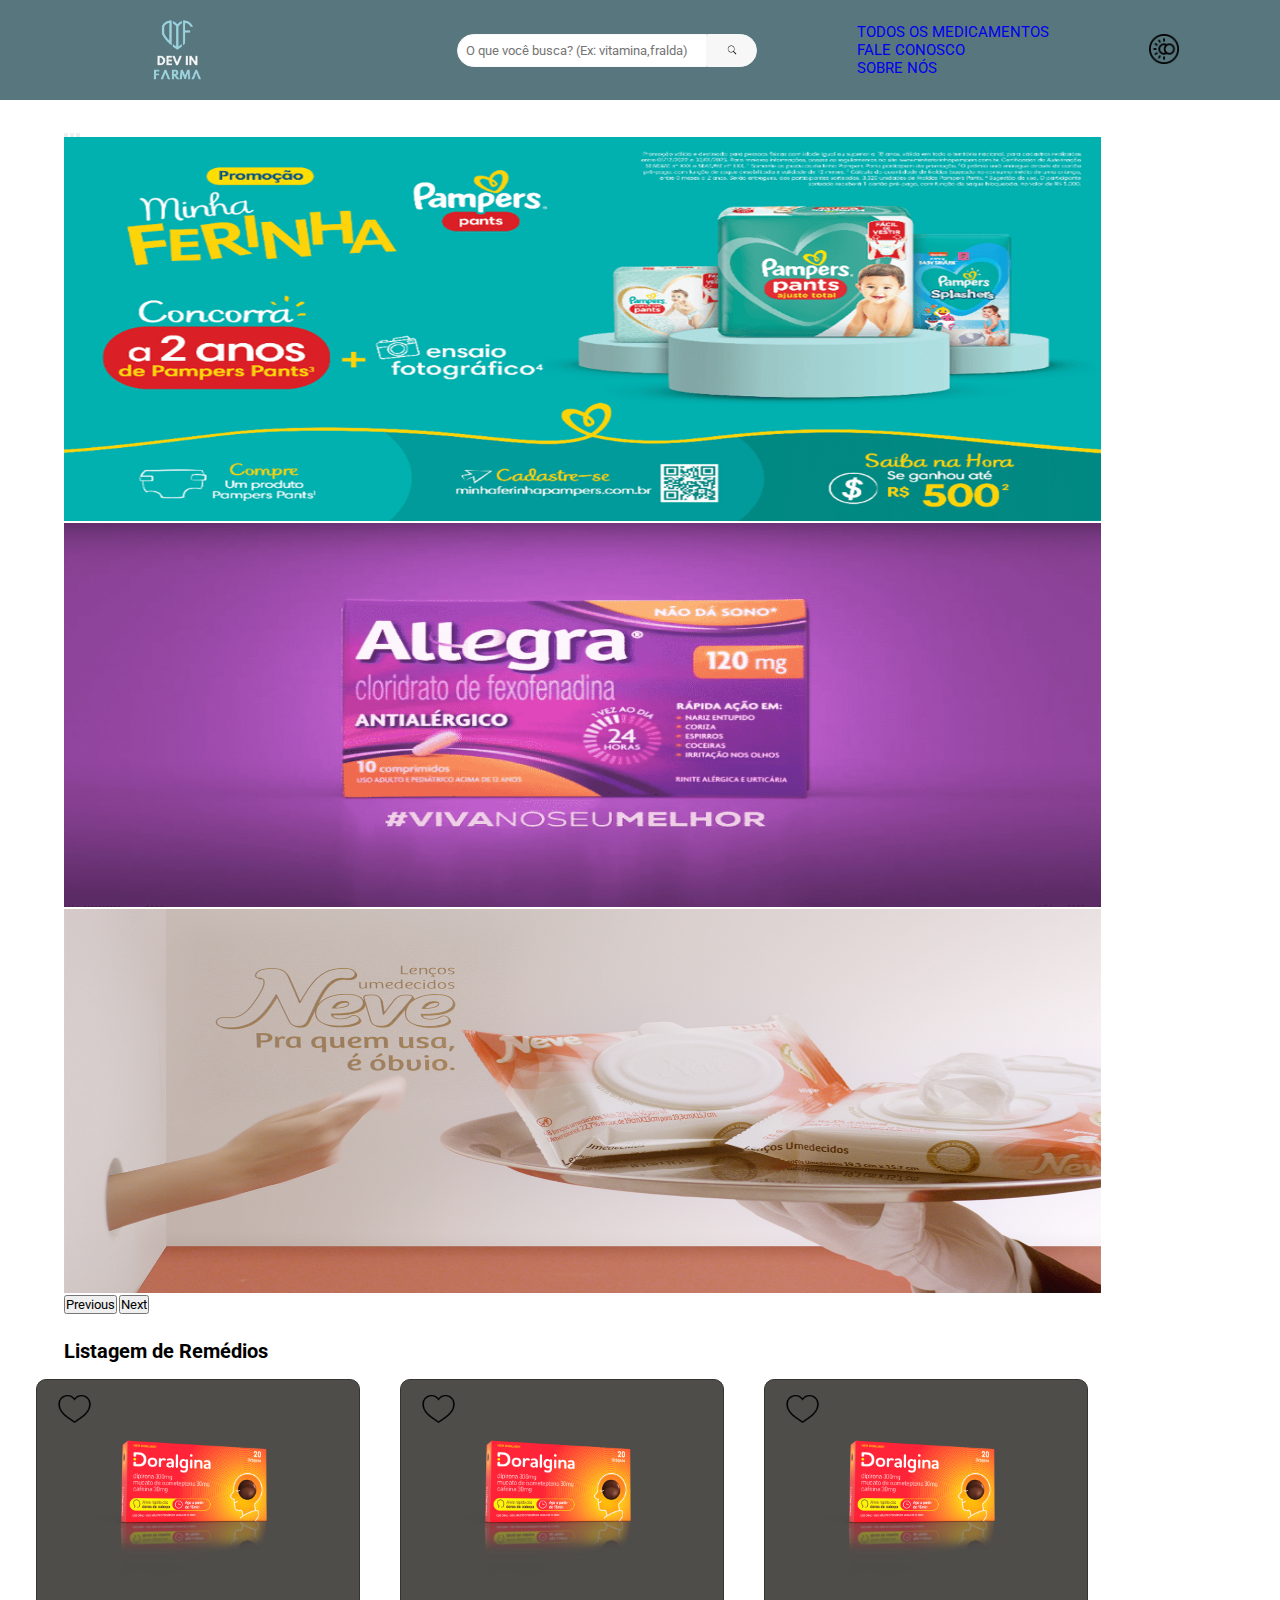
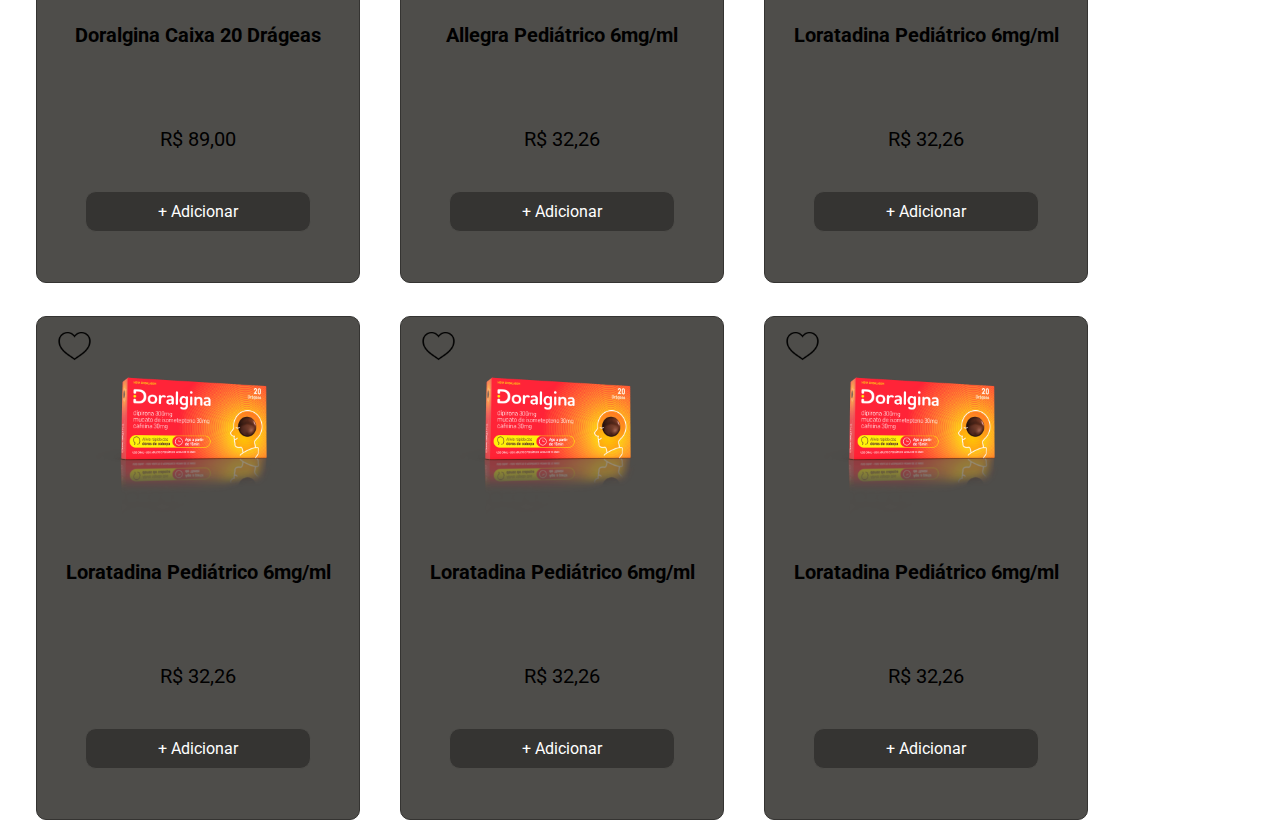
<file: index.html>
<!DOCTYPE html>
<html lang="en">
<head>
  <meta charset="UTF-8">
  <meta http-equiv="X-UA-Compatible" content="IE=edge">
  <meta name="viewport" content="width=device-width, initial-scale=1.0">
  <link href="https://fonts.googleapis.com/css2?family=DM+Sans:wght@400;700&family=Inter:wght@400;600&family=Roboto:wght@700&display=swap" rel="stylesheet">
  <link rel="stylesheet" href="/styles/index.css">
  <link rel="stylesheet" href="/styles/menu.css">
  <link href="https://cdn.jsdelivr.net/npm/bootstrap@5.3.0/dist/css/bootstrap.min.css" rel="stylesheet" integrity="sha384-9ndCyUaIbzAi2FUVXJi0CjmCapSmO7SnpJef0486qhLnuZ2cdeRhO02iuK6FUUVM" crossorigin="anonymous">
  <title>DevInFarma</title>
</head>
<body id="body">
  <header class="header-section" id="header">
    
  </header>

  <section class="carousel">
    <div id="carouselExampleDark" class="carousel carousel-dark slide">
      <div class="carousel-indicators">
        <button type="button" data-bs-target="#carouselExampleDark" data-bs-slide-to="0" class="active" aria-current="true" aria-label="Slide 1"></button>
        <button type="button" data-bs-target="#carouselExampleDark" data-bs-slide-to="1" aria-label="Slide 2"></button>
        <button type="button" data-bs-target="#carouselExampleDark" data-bs-slide-to="2" aria-label="Slide 3"></button>
      </div>
      <div class="carousel-inner">
        <div class="carousel-item active" data-bs-interval="10000">
          <img src="./images/propagando-pamper.png" class="d-block w-100" alt="...">
          <div class="carousel-caption d-none d-md-block">
          </div>
        </div>
        <div class="carousel-item" data-bs-interval="2000">
          <img src="./images/propagando-allegra.png" class="d-block w-100" alt="...">
          <div class="carousel-caption d-none d-md-block">
          </div>
        </div>
        <div class="carousel-item">
          <img src="/images/propaganda-neve.png" class="d-block w-100" alt="...">
          <div class="carousel-caption d-none d-md-block">
          </div>
        </div>
      </div>
      <button class="carousel-control-prev" type="button" data-bs-target="#carouselExampleDark" data-bs-slide="prev">
        <span class="carousel-control-prev-icon" aria-hidden="true"></span>
        <span class="visually-hidden">Previous</span>
      </button>
      <button class="carousel-control-next" type="button" data-bs-target="#carouselExampleDark" data-bs-slide="next">
        <span class="carousel-control-next-icon" aria-hidden="true"></span>
        <span class="visually-hidden">Next</span>
      </button>
    </div>
  </section>
  
  <h1 id="titulo">Listagem de Remédios</h1>
  <div class="container" id="medicamentos-container">
  </div>
      
  <script src="https://cdn.jsdelivr.net/npm/bootstrap@5.3.0/dist/js/bootstrap.bundle.min.js" integrity="sha384-geWF76RCwLtnZ8qwWowPQNguL3RmwHVBC9FhGdlKrxdiJJigb/j/68SIy3Te4Bkz" crossorigin="anonymous"></script>
  <script src="./script/menu.js"></script>
  <script src="./script/card.js"></script>
</body>
</html
</file>
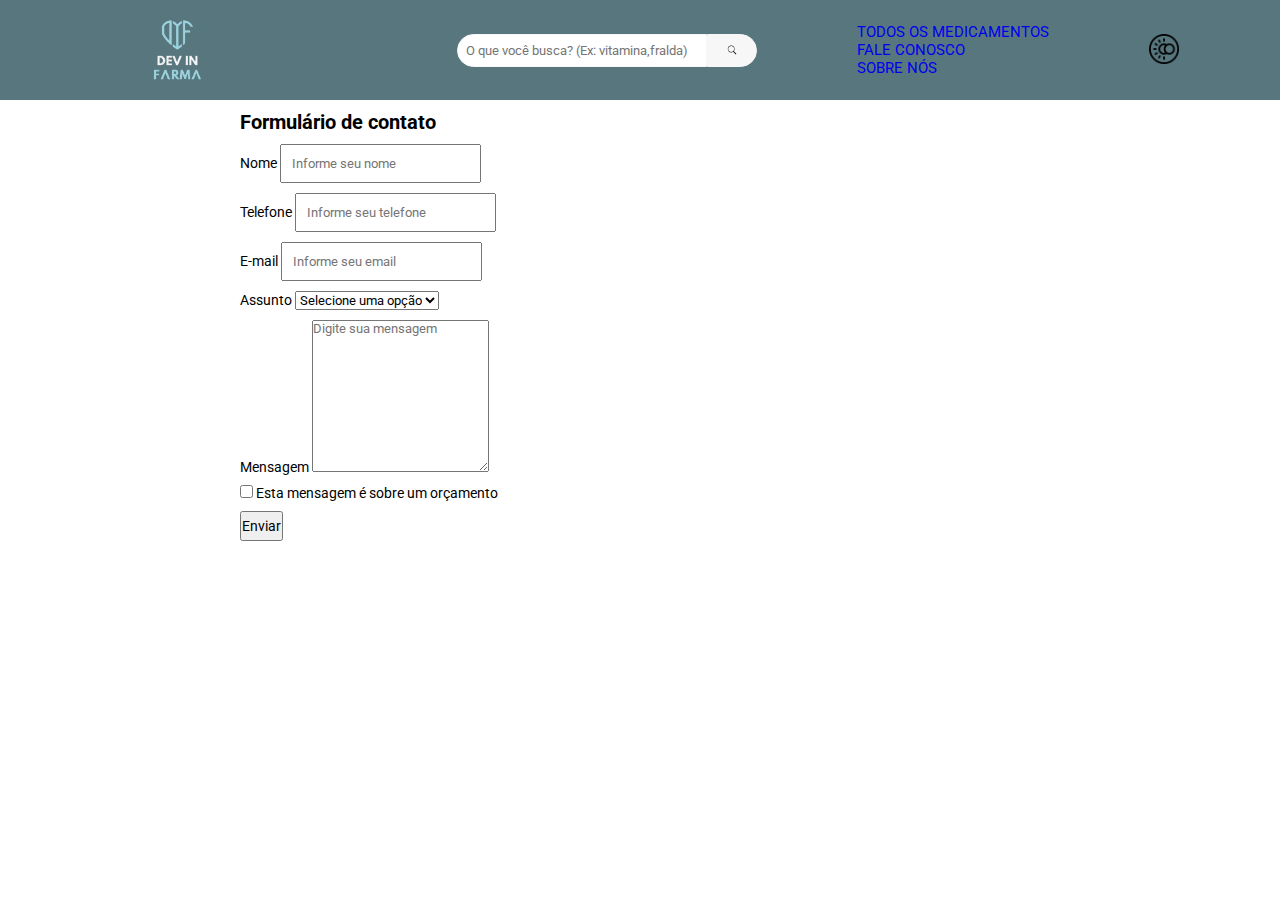
<file: contato.html>
<!DOCTYPE html>
<html lang="en">
<head>
  <meta charset="UTF-8">
  <meta http-equiv="X-UA-Compatible" content="IE=edge">
  <meta name="viewport" content="width=device-width, initial-scale=1.0">
  <link href="https://fonts.googleapis.com/css2?family=DM+Sans:wght@400;700&family=Inter:wght@400;600&family=Roboto:wght@700&display=swap" rel="stylesheet">
  <link rel="stylesheet" href="/styles/menu.css">
  <link rel="stylesheet" href="/styles/contato.css">
  <link href="https://cdn.jsdelivr.net/npm/bootstrap@5.3.0/dist/css/bootstrap.min.css" rel="stylesheet" integrity="sha384-9ndCyUaIbzAi2FUVXJi0CjmCapSmO7SnpJef0486qhLnuZ2cdeRhO02iuK6FUUVM" crossorigin="anonymous">
  <title>DevInFarma</title>
</head>
<body>
  <header class="header-section" id="header">
  
  </header>

  <section class="section-contato">
    <div class="container">
      <h1 class="titulo">Formulário de contato</h1>
      <form action="" method="post" id="form-contato">
        <div class="form-group">
          <label for="nome">Nome</label>
          <input type="text" class="form-control" id="nome" name="nome" required placeholder="Informe seu nome">
        </div>
        <div class="form-group">
          <label for="telefone">Telefone</label>
          <input type="tel" class="form-control" id="telefone" name="telefone" required placeholder="Informe seu telefone">
        </div>
        <div class="form-group">
          <label for="email">E-mail</label>
          <input type="email" class="form-control" id="email" name="email" required placeholder="Informe seu email">
        </div>
        <div class="form-group">
          <label for="assunto">Assunto</label>
          <select class="form-control" id="assunto" name="assunto" required>
            <option value="" disabled selected>Selecione uma opção</option>
          </select>
        </div>
        <div class="form-group">
          <label for="mensagem">Mensagem</label>
          <textarea class="form-control" id="mensagem" name="mensagem" rows="10" placeholder="Digite sua mensagem"></textarea>
        </div>
        <div class="form-check">
          <input class="form-check-input" type="checkbox" id="checkbox">
          <label class="form-check-label" for="checkbox">Esta mensagem é sobre um orçamento</label>
        </div>
        <button id="button" type="submit" class="btn btn-primary">Enviar</button>
      </form>
    </div>
  </section>

  <script src="https://cdn.jsdelivr.net/npm/bootstrap@5.3.0/dist/js/bootstrap.bundle.min.js" integrity="sha384-geWF76RCwLtnZ8qwWowPQNguL3RmwHVBC9FhGdlKrxdiJJigb/j/68SIy3Te4Bkz" crossorigin="anonymous"></script>
  <script src="./script/menu.js"></script>
  <script src="./script/contato.js"></script>
</body>
</html>
</file>
<file: styles/index.css>
* {
  box-sizing: border-box;
  padding: 0;
  margin: 0;
  list-style: none;
  text-decoration: none;
  font-family: 'Roboto', sans-serif;
}

:root{
  font-size: 62.5%;

  --menu-color: #57767D;
  --menu-font-color: #f7f7f7;
  --menu-font-color-hover: #878A8C;
  --button--busca-color: #f7f7f7;

  --button-card-primary-color: #353432;
  --button-card-secundary-color: #4e4d4a;

  --menu-color-dark-mode: #1b2223;
  --menu-font-color-dark-mode: #f4fefd;
  --menu-font-color-hover-dark-mode: #0ef6cc;
  --button--busca-color-dark-mode: #f4fefd;
  --card-color-dark-mode: #3a4f50;
}

section .carousel{
  margin-block: 2%;
  margin-inline: 5%;
}
section .carousel img{
  height: 30vw;
  width: 90%;
}

#titulo{
  padding-left: 5%;
}

.container {
  display: flex;
  flex-wrap: wrap;
}


.card-body {
  display: flex;
  flex-direction: column;
  align-items: center;
  height: 50.4rem;
  width: 32.4rem;
  margin: 5%;
  border: #353432 solid 0.1rem;
  border-radius: 1rem;
  box-shadow: #878A8C 1rem;
  background-color: var(--button-card-secundary-color);
}

#heart-icon {
  position: absolute;
  margin: 1rem;
  width: 3.5rem;
}

.card-imagem {
  height: 20.1rem;
  width: auto;
  background-color: var(--button-card-secundary-color);
}

.card-title,
.card-text {
  margin-block: 4rem;
  font-size: 2rem;
}

.card-button{
  width: 70%;
  padding: 1rem;
  margin-inline: auto;

  border: 0.1rem solid var(--button-card-secundary-color);
  border-radius: 1.1rem;
  background-color: var(--button-card-primary-color);
  color: #FFF;
  font-size: 1.6rem;
  cursor: pointer;
}

.card-button:active {
  background-color: var(--menu-font-color-hover);
  border: 0.1rem solid var(--button-card-primary-color);
}
</file>
<file: styles/menu.css>
* {
  box-sizing: border-box;
  padding: 0;
  margin: 0;
  list-style: none;
  text-decoration: none;
  font-family: 'Roboto', sans-serif;
}

:root{
  font-size: 62.5%;

  --menu-color: #57767D;
  --menu-font-color: #f7f7f7;
  --menu-font-color-hover: #878A8C;

  --button--busca-color: #f7f7f7;

  --card-color: #C4C4C4;

  /* DARK MODE */

    --menu-color-dark-mode: #1b2223;
    --menu-font-color-dark-mode: #f4fefd;
    --menu-font-color-hover-dark-mode: #0ef6cc;
    --button--busca-color-dark-mode: #f4fefd;
    --card-color-dark-mode: #3a4f50;


}

.header-section {
  display: flex;
  justify-content: space-around;
  align-items: center;
  width: 100%;
  height: 10rem;

  background-color: var(--menu-color);
}

.section-logo {
  height: 12rem;
}

.section-menu {
  display: flex;
  align-items: center;
  font-size: 1.5rem;
}

.section-menu-busca input {
  padding: 0.8rem;
  width: 25rem;
  border: 0.1rem solid var(--button--busca-color);
  border-radius: 2rem 0rem 0rem 2rem;
}

.section-menu-busca button {
  background-color: var(--button--busca-color);
  border: 0.1rem solid var(--button--busca-color);
  border-radius: 0rem 2rem 2rem 0rem;
  width: 5rem;
  padding: 0.8rem;
  cursor: pointer;
}

.section-menu ul {
  padding-left: 10rem; 
  gap: 10rem;
}

.section-menu a:visited {
  color: var(--menu-font-color);
}

.section-menu a:hover {
  color: var(--menu-font-color-hover);
}

.section-menu a:active {
  color: var(--menu-font-color);
}

.btn-dark-mode {
  margin-left: 10rem;
  border: none;
  background: var(--menu-color);
}

.dark-mode{
  background-color: var(--menu-color-dark-mode);
  color: var(--button--busca-color-dark-mode);
}

.dark-mode-background {
  background-color: var(--menu-font-color-hover);
}
</file>
<file: styles/contato.css>
* {
  box-sizing: border-box;
  padding: 0;
  margin: 0;
  list-style: none;
  text-decoration: none;
  font-family: 'Roboto', sans-serif;
}

:root{
  font-size: 62.5%;

  --menu-color: #57767D;
  --menu-font-color: #f7f7f7;
  --menu-font-color-hover: #878A8C;

  --button--busca-color: #f7f7f7;
}

.section-contato {
  display: flex;
  justify-content: center;
  flex-direction: column;
  width: 80rem;
  margin-block: 1rem;
  margin-inline: auto; 
}

.form-group,
.form-group label,
.form-check,
#button {
  font-size: 1.4rem;
  margin-top: 1rem;
}

.form-group input {
  padding: 1rem;
}

#button {
  height: 3rem;
}
</file>
